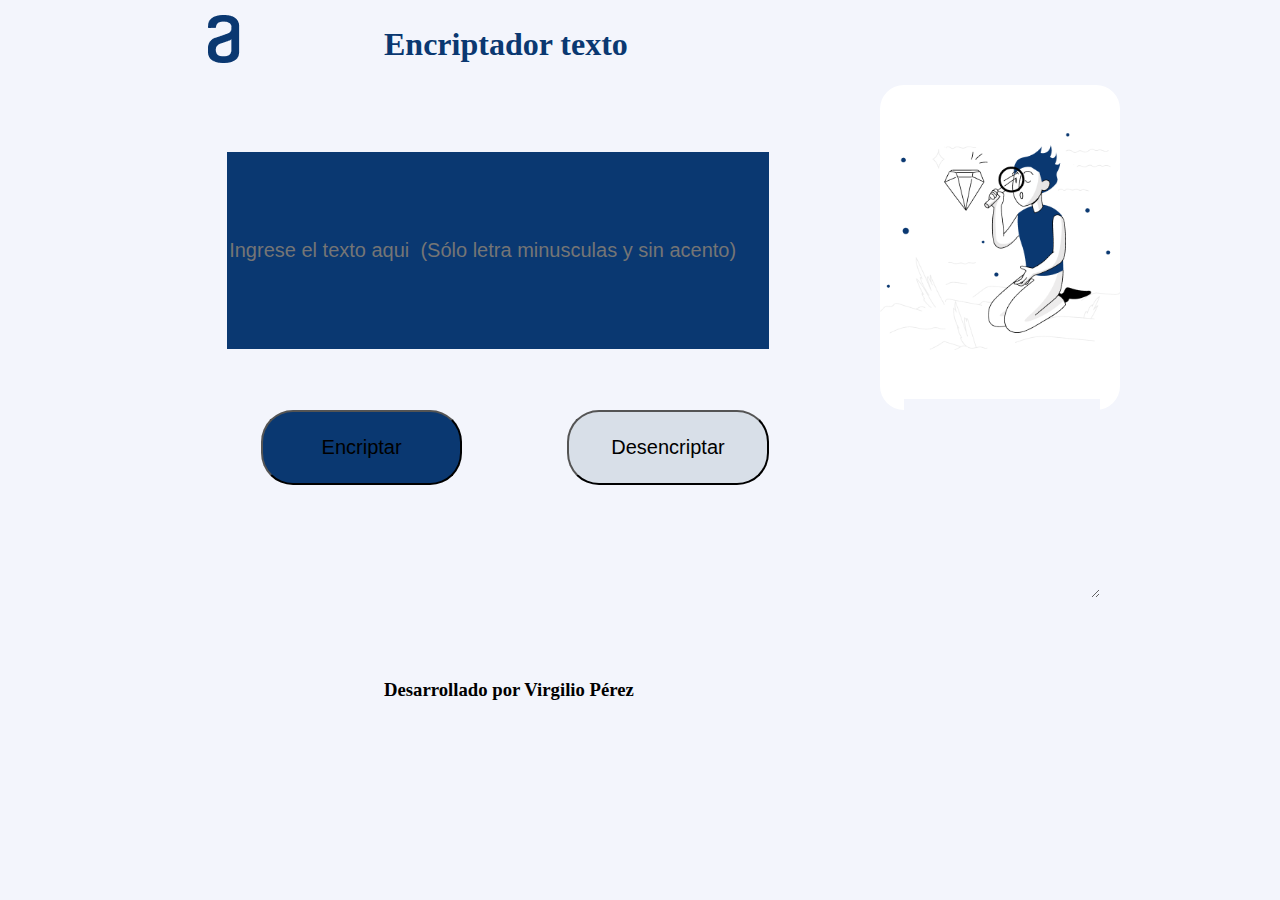
<file: index.html>
<!DOCTYPE html>
<html lang="en" dir="ltr">

<head>
  <meta charset="utf-8">
  <title>Challenge 1 - Encriptador</title>
  <link rel="stylesheet" href="estilos.css">
  <script type="text/javascript" src="script.js"></script>
</head>

<body>
  <div class="container">
    <div class="logo">
      <img class="logoImg" src="img/logo.png">
      <h1 class="tittle">Encriptador texto</h1>
    </div>
    <div class="left">
      <input class="text-input" type="text" name="input-texto" id="inputtexto"
        placeholder="Ingrese el texto aqui  (Sólo letra minusculas y sin acento)">
    </div>
    <div class="right">
      <img src="img/SRC.png" id="imgDer">
      <h1 id="texto"></h1>
      <textarea id="texto2"></textarea>
      <button type="button" id="copiar" onclick="copia()">Copiar</button>
    </div>
    <div class="left-button">
      <button type="button" id="bt-encriptar" onclick="encriptar()">Encriptar</button>
      <button type="button" id="bt-desencriptar" onclick="desencriptar()">Desencriptar</button>
    </div>
  </div>
  <footer>
    <h3 class='firma'> Desarrollado por Virgilio Pérez </h3>
  </footer>
</body>

</html>
</file>
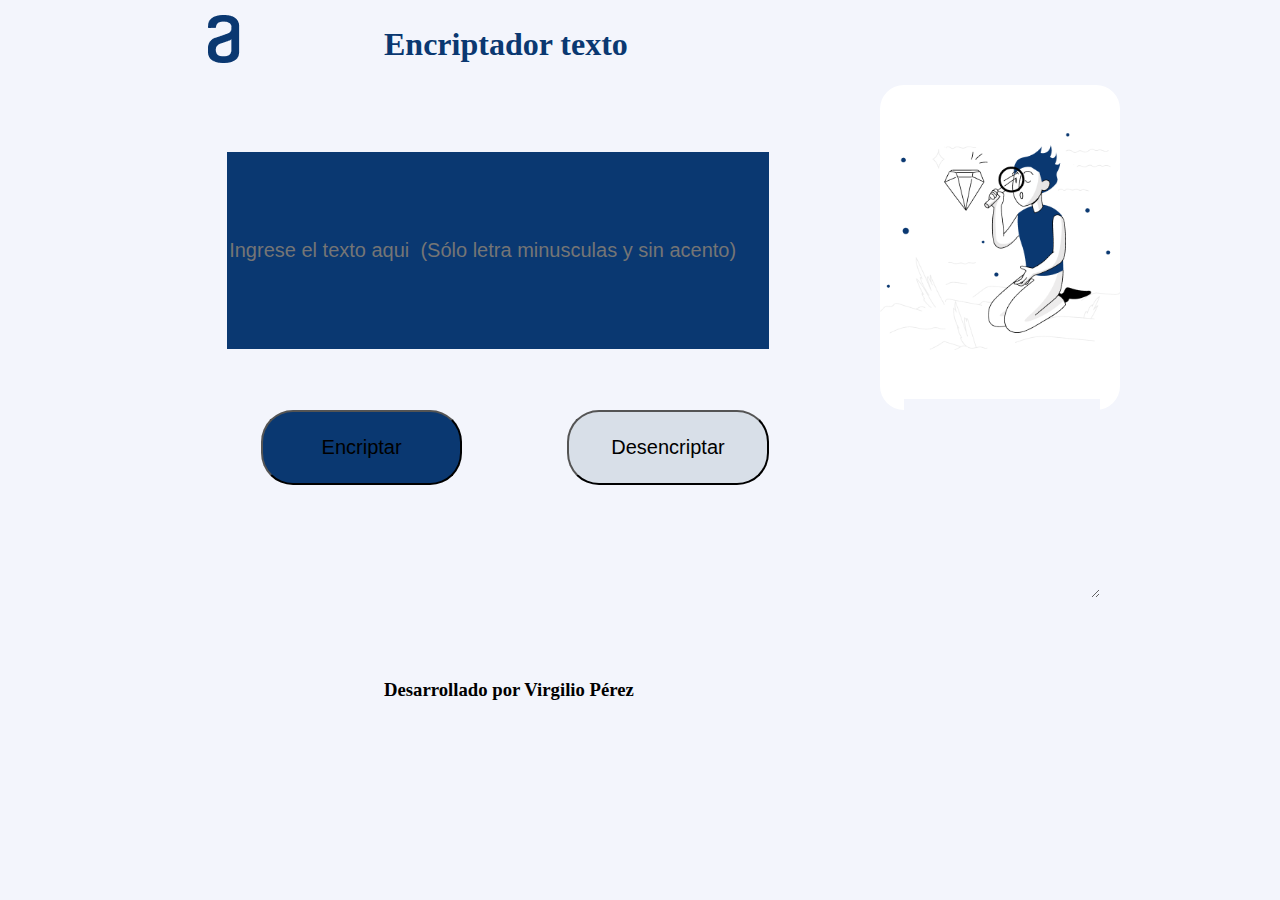
<file: index2.html>
<!DOCTYPE html>
<html lang="en" dir="ltr">

<head>
  <meta charset="utf-8">
  <title>Challenge 1 - Encriptador</title>
  <link rel="stylesheet" href="estilos.css">
  <script type="text/javascript" src="script.js"></script>
</head>

<body>
  <div class="container">
    <div class="logo">
      <img class="logoImg" src="img/logo.png">
      <h1 class="tittle">Encriptador texto</h1>
    </div>
    <div class="left">
      <input class="text-input" type="text" name="input-texto" id="inputtexto"
        placeholder="Ingrese el texto aqui  (Sólo letra minusculas y sin acento)">
    </div>
    <div class="right">
      <img src="img/SRC.png" id="imgDer">
      <h1 id="texto"></h1>
      <textarea id="texto2"></textarea>
      <button type="button" id="copiar" onclick="copia()">Copiar</button>
    </div>
    <div class="left-button">
      <button type="button" id="bt-encriptar" onclick="encriptar()">Encriptar</button>
      <button type="button" id="bt-desencriptar" onclick="desencriptar()">Desencriptar</button>
    </div>
  </div>
  <footer>
    <h3 class='firma'> Desarrollado por Virgilio Pérez </h3>
  </footer>
</body>

</html>
</file>
<file: estilos.css>
body{
  margin: 0px;
  padding: 0px;
  background: #F3F5FC;
}
.container{
  margin: auto;
  width: 960px;
  height: 650px;
  padding: 5px;
}

.text-input{
  float: left;
  margin-left: 10%;
  margin-top: 10%;
  color: white;
  width: 80%;
  height: 60%;
  background: #0A3871;
  outline: none;
  border: none;
  font-size: 20px;
}

.left{
  float: left;
  width: 70%;
  height: 50%;
  border-radius: 24px;
}

.left-button{
  float: left;
  width: 70%;
  height: auto;
  border-radius: 24px;
}

#bt-encriptar{
  padding: 24px;
  width: 30%;
  height: 60%;
  background: #0A3871;
  border-radius: 32px;
  font-size: 20px;
  margin-left: 15%;
}
#bt-desencriptar{
  padding: 24px;
  width: 30%;
  height: 60%;
  background: #D8DFE8;
  font-size: 20px;
  border-radius: 32px;
  margin-left: 15%;
}
p{
  margin-left: 5%;
}
.right{
  float: right;
  text-align: center;
  border-radius: 24px;
  width: 25%;
  height: 50%;
  background-image: blue;
  background: white;
}

#imgDer{
  margin-top: 20%;
  width: 100%;
  height: auto;
  left: 1032px;
  top: 283px;
}
#texto #texto2{
  margin-left: 5%;
  margin-right: 5%;
}

#copiar{
  margin-left: 33%;
  margin-top: 90%;
  display: none;
  padding: 24px;
  width: 40%;
  height: 10%;
  background: #D8DFE8;
  border-radius: 24px;
  font-size: 18px;
}
.logo{
  width: 100%;
  float: left;
}
.logoImg{
  margin-top: 1%;
  float: inherit;
  margin-left: 5%;
}
.tittle{
  float: inherit;
  margin-left: 15%;
  color: #0A3871;
}

#texto2{
  float: left;
  margin-left: 10%;
  margin-top: 10%;
  color: #0A3871;
  width: 80%;
  height: 60%;
  background: #F3F5FC;
  outline: none;
  border: none;
  font-size: 20px;
}

h3{
  margin-left: 30%;
}
</file>
